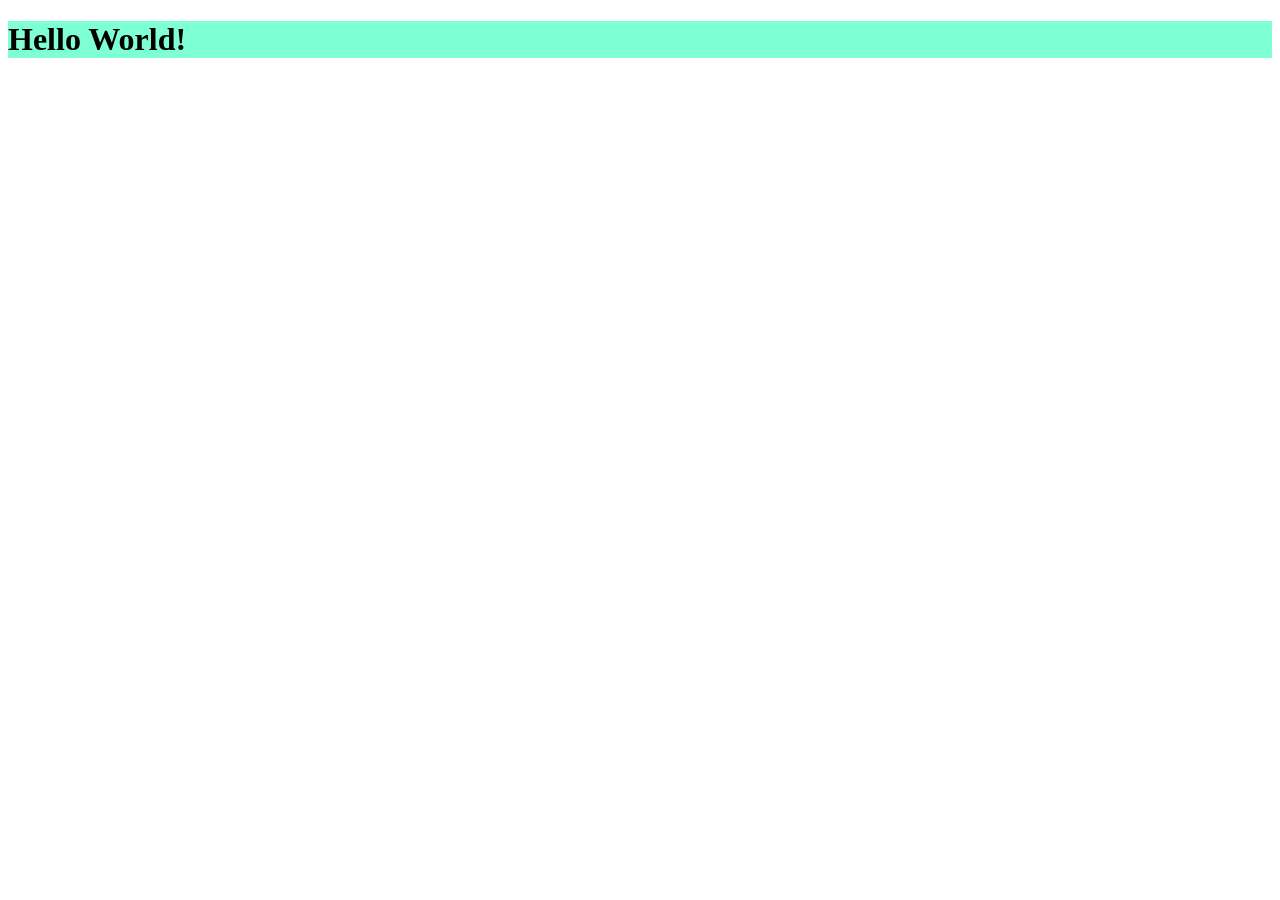
<file: Web/Hello World/index.html>
<!DOCTYPE html>
<html>
    <head>
        <title>Hello World</title>
        <link rel="stylesheet" href="style.css">
    </head>
    <body>
        <h1>Hello World!</h1>
        <script src="script.js"></script>
    </body>
</html>
</file>
<file: Web/Hello World/style.css>
h1{
    background-color: aquamarine;
}
</file>
